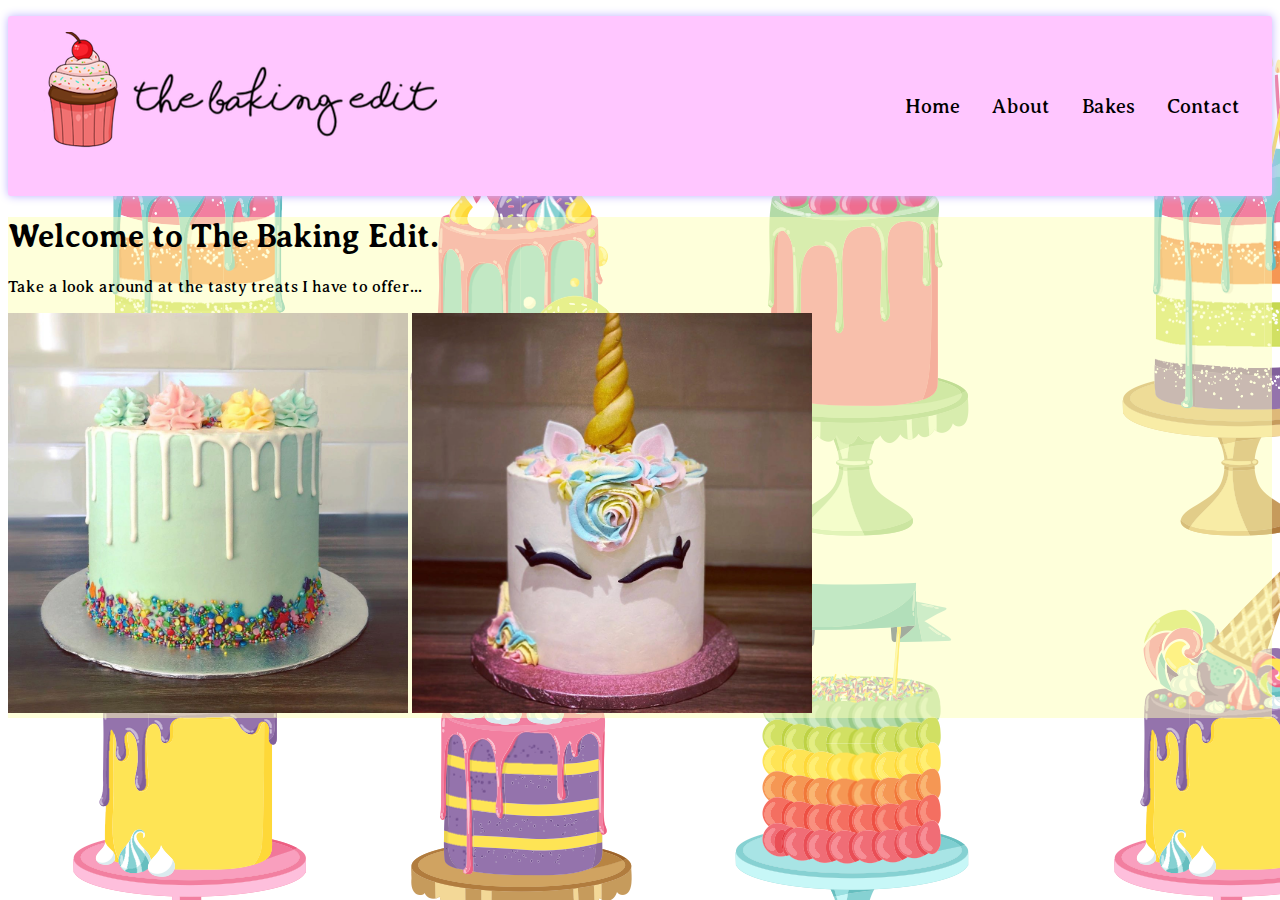
<file: index.html>
<!DOCTYPE html>
<html lang="en">
<head>
    <meta charset="UTF-8">
    <title>Home|The Baking Edit</title>
    <link rel="stylesheet" type="text/css" href="main.css">
    <link rel="shortcut icon" href="images/shortcake.png" type="image/x-icon">
</head>
<body>
    <nav>
        <ul class="nav-list">
            <li class="nav-item">
                <a href="index.html"><img src="images/logo.png" alt="Cupcake image"></a>   
            </li>
            <li class="nav-item">
            <a href="index.html">Home</a>
            </li>
            <li class="nav-item">
            <a href="about.html">About</a>
            </li>
            <li class="nav-item">
            <a href="bakesgallery.html">Bakes</a>
            </li>
            <li class="nav-item">
            <a href="contact.html">Contact</a>
            </li>
        </ul>
    </nav>    

<div class="transparent-background">
    <div>
    <h1 class="center">Welcome to The Baking Edit. </h1>
    </div>
    <p>Take a look around at the tasty treats I have to offer...</p>

    <img src="images/cake2.jpeg" alt="Cake 2" width="400">
    <img src="images/cake3.jpeg" alt="Cake 3" width="400">
</div>


</body>
</html>
</file>
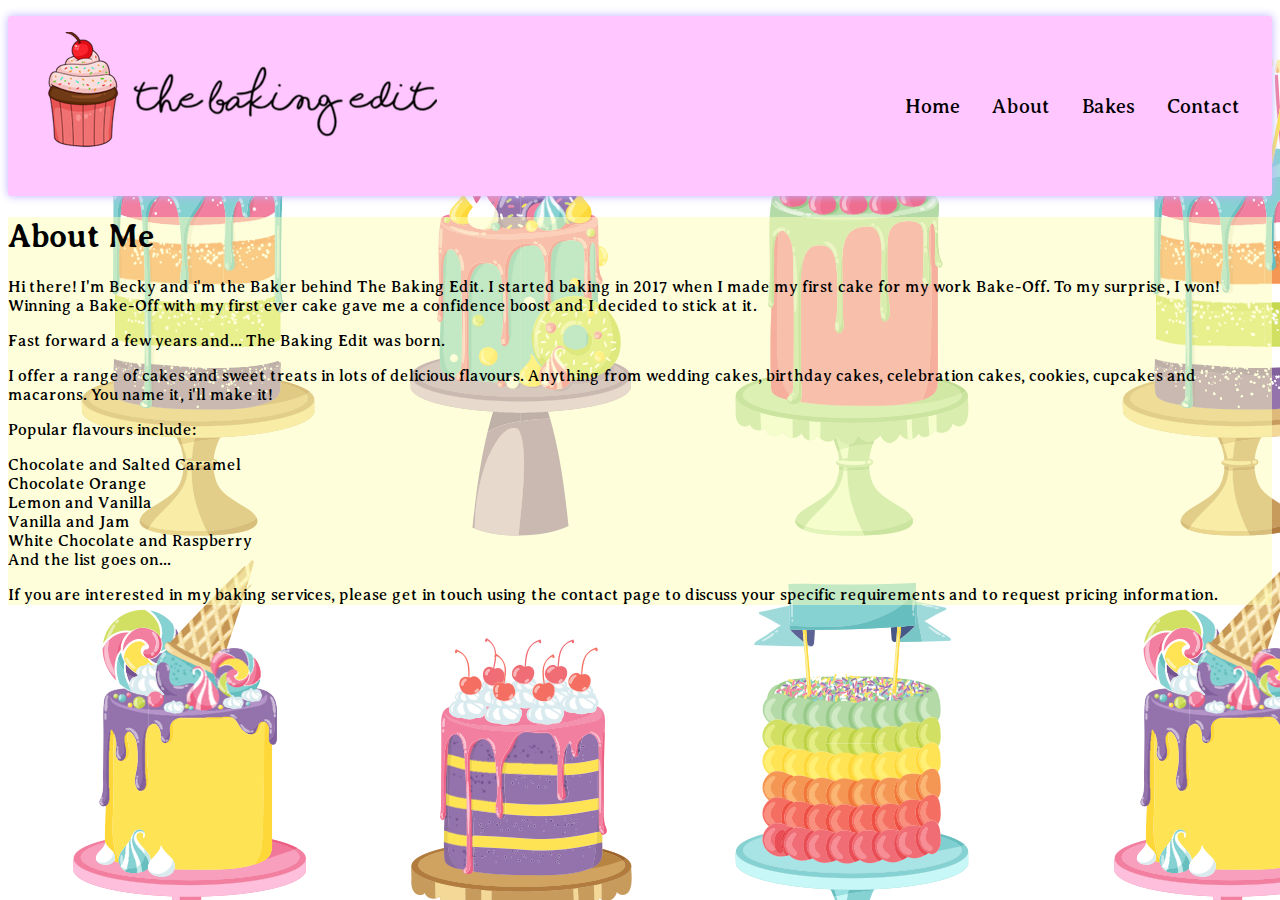
<file: about.html>
<!DOCTYPE html>
<html lang="en">
<head>
    <meta charset="UTF-8">
    <title>About|The Baking Edit</title>
    <link rel="stylesheet" type="text/css" href="main.css">
    <link rel="shortcut icon" href="images/shortcake.png" type="image/x-icon">
</head>
<body>


    <nav>
        <ul class="nav-list">
            <li class="nav-item">
                <a href="index.html"><img src="images/logo.png" alt="Cupcake image"></a>   
            </li>
            <li class="nav-item">
            <a href="index.html">Home</a>
            </li>
            <li class="nav-item">
            <a href="about.html">About</a>
            </li>
            <li class="nav-item">
            <a href="bakesgallery.html">Bakes</a>
            </li>
            <li class="nav-item">
            <a href="contact.html">Contact</a>
            </li>
        </ul>
    </nav>
<div class="transparent-background">
    <h1>About Me</h1>
    <div>  
        <p>Hi there! I'm Becky and i'm the Baker behind The Baking Edit. I started baking in 2017 when I made my first cake for my work Bake-Off. To my surprise, I won! Winning a Bake-Off with my first ever cake gave me a confidence boost and I decided to stick at it.</p>
        <p>Fast forward a few years and... The Baking Edit was born.</p> 
        <p>I offer a range of cakes and sweet treats in lots of delicious flavours. Anything from wedding cakes, birthday cakes, celebration cakes, cookies, cupcakes and macarons. You name it, i'll make it!</p>
        <p>Popular flavours include:
        <ul></ul>
            <li>Chocolate and Salted Caramel</li>
            <li>Chocolate Orange</li>
            <li>Lemon and Vanilla</li>
            <li>Vanilla and Jam</li>
            <li>White Chocolate and Raspberry</li>
            And the list goes on...
        </ul>
        </p>
        <p>If you are interested in my baking services, please get in touch using the contact page to discuss your specific requirements and to request pricing information.</p>
    </div>  
</div>    
    
</body>
</html>
</file>
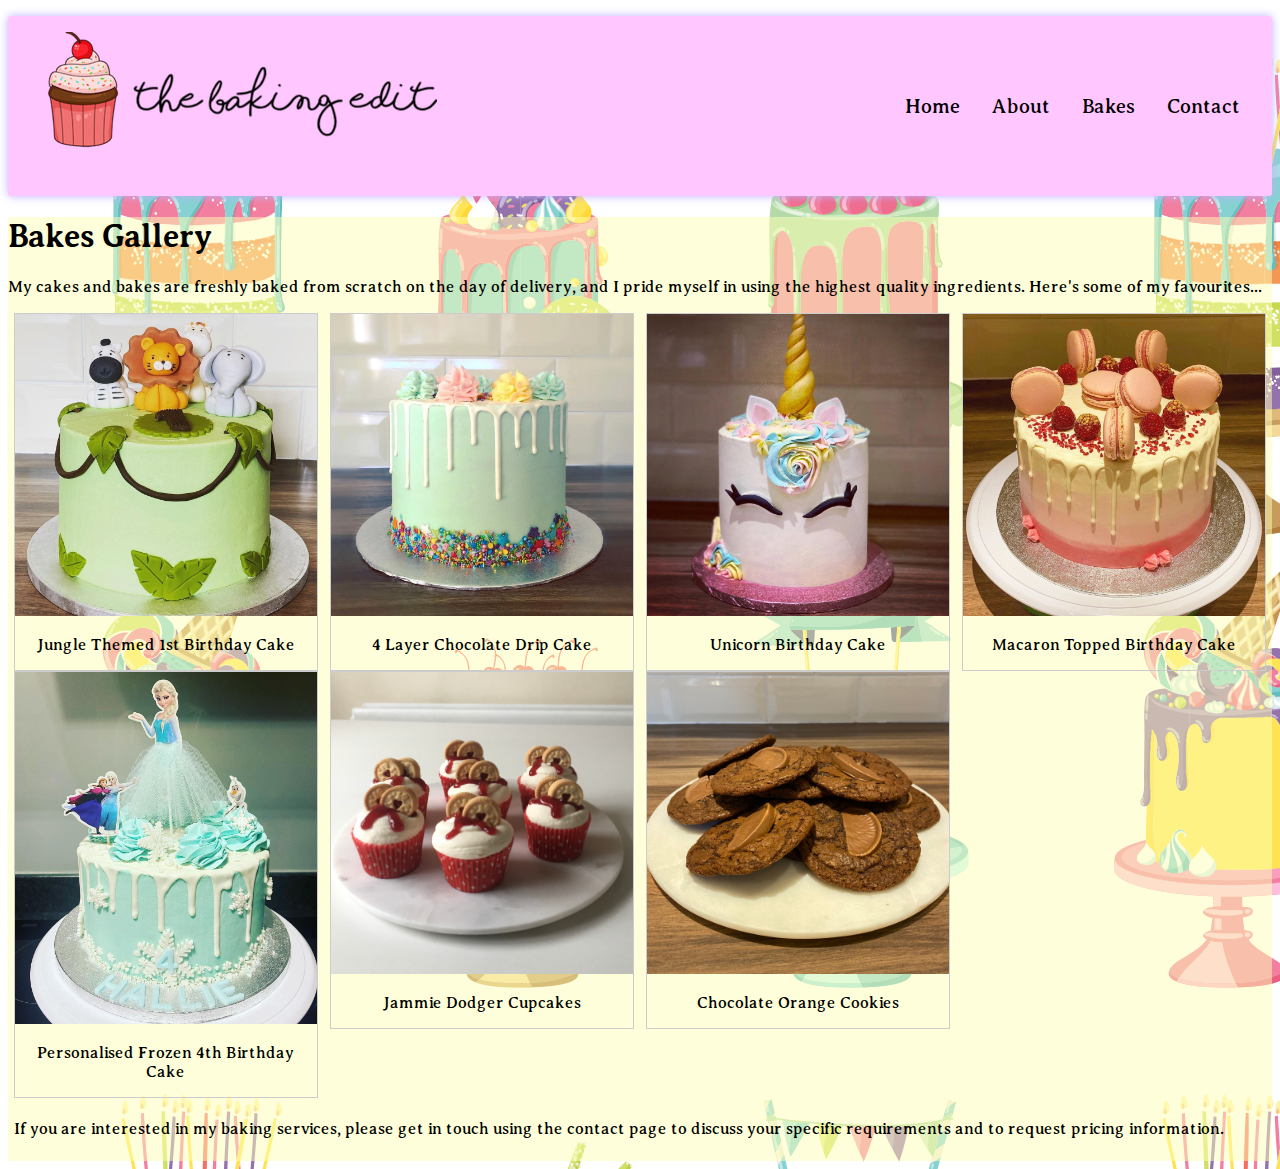
<file: bakesgallery.html>
<!DOCTYPE html>
<html lang="en">
<head>
    <meta charset="UTF-8">
    <title>Bakes Gallery|The Baking Edit</title>
    <link rel="stylesheet" type="text/css" href="main.css">
    <link rel="shortcut icon" href="images/shortcake.png" type="image/x-icon">
</head>
<body>
    <nav>
        <ul class="nav-list">
            <li class="nav-item">
                <a href="index.html"><img src="images/logo.png" alt="Cupcake image"></a>   
            </li>
            <li class="nav-item">
            <a href="index.html">Home</a>
            </li>
            <li class="nav-item">
            <a href="about.html">About</a>
            </li>
            <li class="nav-item">
            <a href="bakesgallery.html">Bakes</a>
            </li>
            <li class="nav-item">
            <a href="contact.html">Contact</a>
            </li>
        </ul>
    </nav>   
<div class="transparent-background">
    <h1>Bakes Gallery</h1>
    <p>My cakes and bakes are freshly baked from scratch on the day of delivery, and I pride myself in using the highest quality ingredients. Here's some of my favourites...</p>


    <div class="responsive">
        <div class="gallery">
          <a target="_blank" href="images/cake1.jpeg">
            <img src="images/cake1.jpeg" alt="Cake 1" width="600" height="400">
          </a>
          <div class="desc">Jungle Themed 1st Birthday Cake</div>
        </div>
      </div>
      
      
      <div class="responsive">
        <div class="gallery">
          <a target="_blank" href="images/cake2.jpeg">
            <img src="images/cake2.jpeg" alt="Cake 2" width="600" height="400">
          </a>
          <div class="desc">4 Layer Chocolate Drip Cake</div>
        </div>
      </div>
      
      <div class="responsive">
        <div class="gallery">
          <a target="_blank" href="images/cake3.jpeg">
            <img src="images/cake3.jpeg" alt="Cake 3" width="600" height="400">
          </a>
          <div class="desc">Unicorn Birthday Cake</div>
        </div>
      </div>
      
      <div class="responsive">
        <div class="gallery">
          <a target="_blank" href="images/cake4.jpeg">
            <img src="images/cake4.jpeg" alt="Cake 4" width="600" height="400">
          </a>
          <div class="desc">Macaron Topped Birthday Cake</div>
        </div>
      </div>

      <div class="responsive">
        <div class="gallery">
          <a target="_blank" href="images/cake5.jpeg">
            <img src="images/cake5.jpeg" alt="Cake 5" width="600" height="400">
          </a>
          <div class="desc">Personalised Frozen 4th Birthday Cake</div>
        </div>
      </div>  

      <div class="responsive">
        <div class="gallery">
          <a target="_blank" href="images/cake6.jpeg">
            <img src="images/cake6.jpeg" alt="Cake 6" width="600" height="400">
          </a>
          <div class="desc">Jammie Dodger Cupcakes</div>
        </div>
      </div>
      
      <div class="responsive">
        <div class="gallery">
          <a target="_blank" href="images/cake7.jpeg">
            <img src="images/cake7.jpeg" alt="Cake 7" width="600" height="400">
          </a>
          <div class="desc">Chocolate Orange Cookies</div>
        </div>
      </div>  
      <div class="clearfix"></div>
      
      <div style="padding:6px;">
        <p>If you are interested in my baking services, please get in touch using the contact page to discuss your specific requirements and to request pricing information.</p>
      </div>  
</div>        
</body>
</html>
</file>
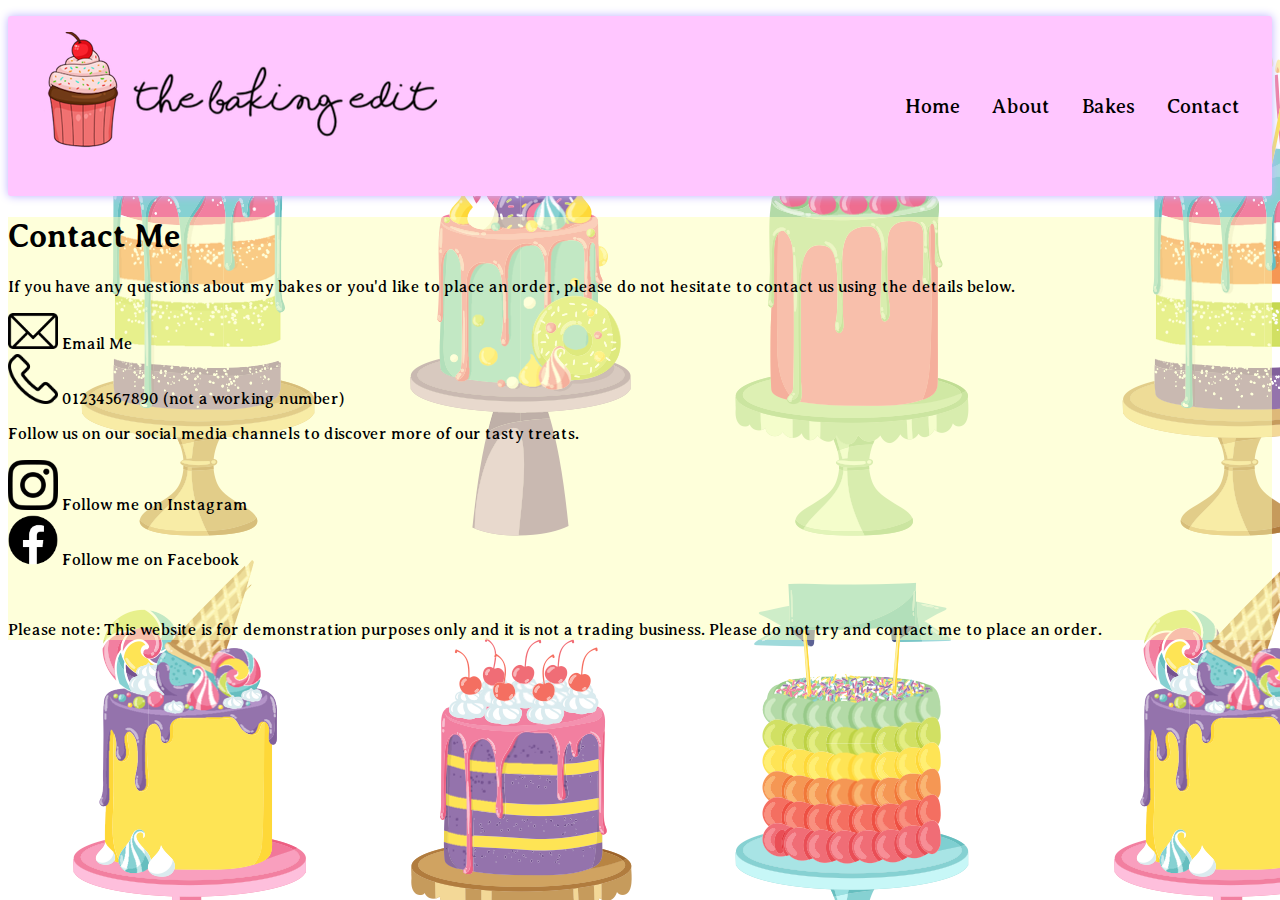
<file: contact.html>
<!DOCTYPE html>
<html lang="en">
<head>
    <meta charset="UTF-8">
    <title>Contact|The Baking Edit</title>
    <link rel="stylesheet" type="text/css" href="main.css">
    <link rel="shortcut icon" href="images/shortcake.png" type="image/x-icon">
</head>
<body>
    <nav>
        <ul class="nav-list">
            <li class="nav-item">
                <a href="index.html"><img src="images/logo.png" alt="Cupcake image"></a>   
            </li>
            <li class="nav-item">
            <a href="index.html">Home</a>
            </li>
            <li class="nav-item">
            <a href="about.html">About</a>
            </li>
            <li class="nav-item">
            <a href="bakesgallery.html">Bakes</a>
            </li>
            <li class="nav-item">
            <a href="contact.html">Contact</a>
            </li>
        </ul>
    </nav>   
<div class="transparent-background">
    <h1>Contact Me</h1>
    
    <div>
    <p>If you have any questions about my bakes or you'd like to place an order, please do not hesitate to contact us using the details below.</p>   
    <p> 

        <a href="mailto:thebakingedit@ooutlook.com">
            <img width="50" src="images/email.png"alt="Email Me"></a> Email Me
        
        <br>
        
        <img src="images/phone.png"alt="Phone Me" width="50"> 01234567890 (not a working number)

    </p>
    </div>

    <div>
    <p>Follow us on our social media channels to discover more of our tasty treats.</p>   
    <p>
        <a href="https://instagram.com/thebakingedit"target="_blank"> 
            <img width="50" src="images/instalogo.png" alt="Instagram Link"><a> Follow me on Instagram

        <br>

        <a href="https://www.facebook.com/The-Baking-Edit-161546611203067/" target="_blank">
            <img width="50" src="images/fblogo.png" alt="Facebook Link"/><a> Follow me on Facebook
    </p>
<br>
    <p>Please note: This website is for demonstration purposes only and it is not a trading business. Please do not try and contact me to place an order.</p>
    </div>
</div>        
    
</body>
</html>
</file>
<file: main.css>
@import url('https://fonts.googleapis.com/css2?family=Averia+Serif+Libre&display=swap');

body {
    /* font-family: Montserrat, sans-serif; */
    font-family: 'Averia Serif Libre', cursive;
    background-image: url("images/background.png");
    background-repeat: repeat;
    background-color: #cccccc;
    }   

.transparent-background {
    background-color: rgba(253, 255, 182, 0.5);
}

  *{
    box-sizing: border-box;
  }
  
  .nav-list {
    background:#FFC6FF;
    box-shadow: 0px 0px 10px #BDB2FF;
    padding: 1rem 0;
    border-radius: 0.2rem;
    display: flex;
    justify-content: flex-start;
    align-items: center;
  }
  
  .nav-item {
    list-style: none;
    margin-right: 2rem;
  }
  
  .nav-item a {
    text-decoration: none;
    color: black;
    font-size: 20px;
    transition: all 200ms ease-in;
  }
  
  .nav-item a:hover {
    color:  #A0C4FF;
  }
  
  .nav-item:first-child {
    margin-right: auto;
    margin-left: 2rem;
  }
  



   div.gallery {
    border: 1px solid #ccc;
  }
  
  div.gallery:hover {
    border: 1px solid #777;
  }
  
  div.gallery img {
    width: 100%;
    height: auto;
  }
  
  div.desc {
    padding: 15px;
    text-align: center;
  }
  
  * {
    box-sizing: border-box;
  }
  
  .responsive {
    padding: 0 6px;
    float: left;
    width: 24.99999%;
  }
  
  @media only screen and (max-width: 700px) {
    .responsive {
      width: 49.99999%;
      margin: 6px 0;
    }
  }
  
  @media only screen and (max-width: 500px) {
    .responsive {
      width: 100%;
    }
  }
  
  .clearfix:after {
    content: "";
    display: table;
    clear: both;
  }
</file>
